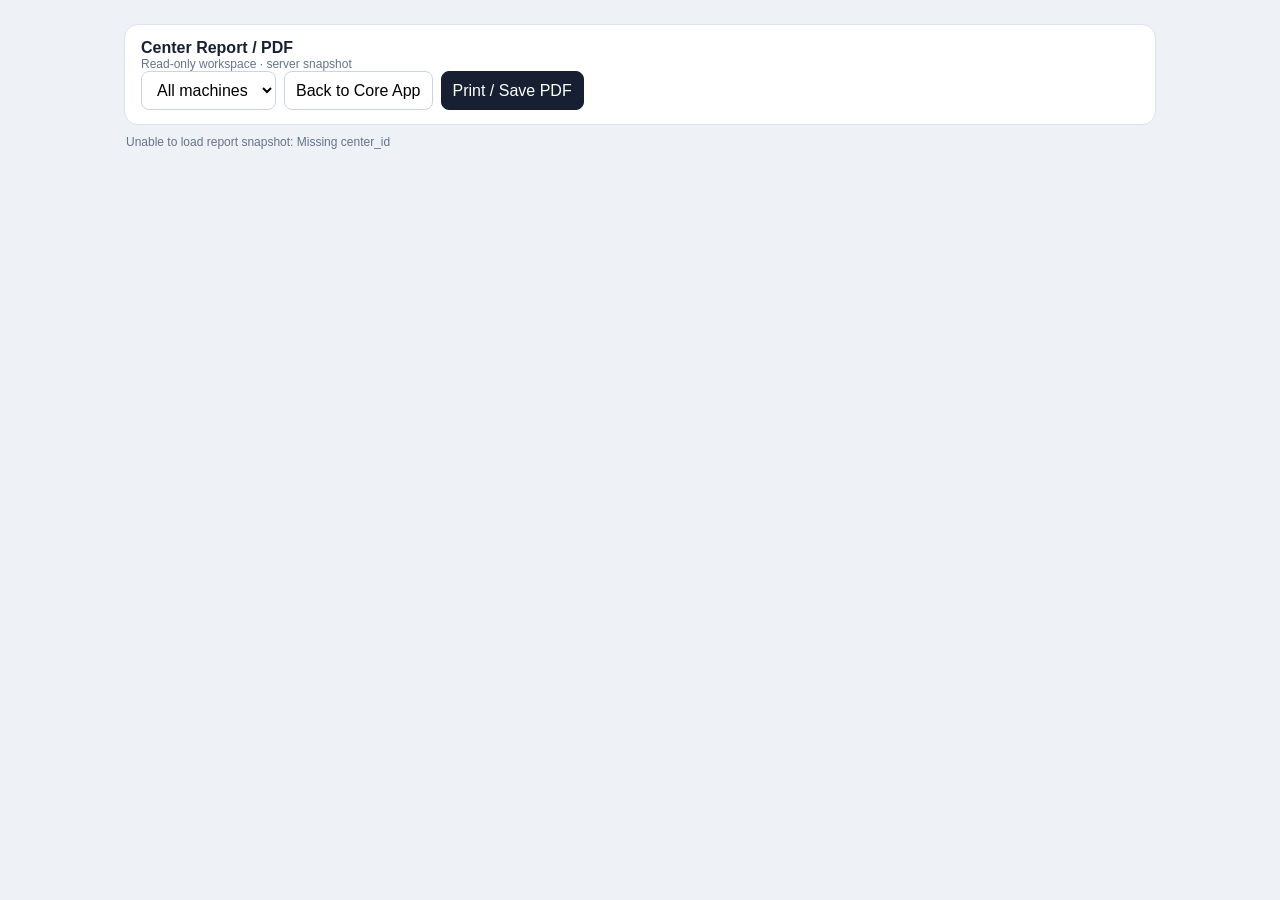
<file: static/center-report.html>
<!doctype html>
<html><head><meta charset="utf-8"><meta name="viewport" content="width=device-width,initial-scale=1">
<title>Center Summary Report</title>
<style>
:root{color-scheme:light}*{box-sizing:border-box}body{font-family:Arial,sans-serif;background:#eef2f7;color:#172033;margin:0}.wrap{max-width:1080px;margin:auto;padding:24px}.toolbar{display:flex;justify-content:space-between;gap:12px;align-items:center;background:#fff;border:1px solid #dbe3ee;border-radius:14px;padding:14px 16px;position:sticky;top:0;z-index:10}.toolbar-actions{display:flex;gap:8px;flex-wrap:wrap}button,select,input{font:inherit;padding:9px 11px;border:1px solid #cbd5e1;border-radius:8px;background:#fff}.primary{background:#172033;color:#fff;border-color:#172033}.hint{color:#64748b;font-size:12px}.report-page{background:#fff;min-height:277mm;margin:18px auto;padding:18mm 17mm;border:1px solid #dbe3ee;box-shadow:0 8px 24px #0f172a12;position:relative}.report-head{display:flex;justify-content:space-between;gap:20px;border-bottom:2px solid #172033;padding-bottom:12px;margin-bottom:18px}.report-head h1{font-size:24px;margin:0}.eyebrow{font-size:11px;letter-spacing:.08em;text-transform:uppercase;color:#64748b}.meta{text-align:right;font-size:11px;color:#64748b}.grid4,.grid3,.grid2{display:grid;gap:10px}.grid4{grid-template-columns:repeat(4,1fr)}.grid3{grid-template-columns:repeat(3,1fr)}.grid2{grid-template-columns:repeat(2,1fr)}.kpi,.box{border:1px solid #dbe3ee;border-radius:10px;padding:12px}.kpi span,.label{display:block;color:#64748b;font-size:11px}.kpi strong{display:block;font-size:20px;margin-top:4px}.section{margin-top:18px}.section h2{font-size:16px;margin:0 0 9px}.section h3{font-size:13px;margin:12px 0 6px}.bar{height:12px;border-radius:999px;background:#e2e8f0;overflow:hidden}.bar i{display:block;height:100%;background:#475569}.table{width:100%;border-collapse:collapse;font-size:11px}.table th,.table td{padding:7px 6px;border-bottom:1px solid #e5e7eb;text-align:left;vertical-align:top}.table th{background:#f8fafc}.callout{padding:12px 14px;border-left:4px solid #475569;background:#f8fafc;font-size:12px;line-height:1.5}.declaration{font-size:11px;line-height:1.55;color:#475569}.footer{position:absolute;left:17mm;right:17mm;bottom:10mm;display:flex;justify-content:space-between;border-top:1px solid #e5e7eb;padding-top:6px;font-size:9px;color:#94a3b8}.empty{color:#94a3b8;font-style:italic}.report-chart{width:100%;height:220px;border:1px solid #e5e7eb;border-radius:10px}.equation{font-family:Georgia,serif;font-size:15px;padding:10px 12px;background:#f8fafc;border:1px solid #e2e8f0;border-radius:9px}.screen-only{display:block}@media(max-width:760px){.grid4,.grid3,.grid2{grid-template-columns:1fr 1fr}.report-page{min-height:auto;padding:20px}.meta{text-align:left}.report-head{flex-direction:column}.footer{position:static;margin-top:24px}}
@page{size:A4;margin:0}@media print{body{background:#fff}.screen-only{display:none!important}.wrap{max-width:none;padding:0}.report-page{width:210mm;height:297mm;min-height:297mm;margin:0;border:0;box-shadow:none;page-break-after:always;break-after:page;overflow:hidden}.report-page:last-child{page-break-after:auto;break-after:auto}}
</style></head>
<body><div class="wrap">
<div class="toolbar screen-only"><div><strong>Center Report / PDF</strong><div class="hint">Read-only workspace · server snapshot</div></div><div class="toolbar-actions"><select id="machineFilter"><option value="">All machines</option></select><button id="backToCoreBtn">Back to Core App</button><button class="primary" id="pdfBtn">Print / Save PDF</button></div></div>
<div id="status" class="hint screen-only" style="padding:10px 2px">Loading center snapshot…</div>
<div id="report"></div>
</div>
<script>
const $=id=>document.getElementById(id), esc=s=>String(s??'').replace(/[&<>"']/g,c=>({'&':'&amp;','<':'&lt;','>':'&gt;','"':'&quot;',"'":'&#39;'}[c])), num=(v,d=0)=>Number.isFinite(+v)?(+v).toLocaleString(undefined,{maximumFractionDigits:d}):'—', pct=v=>Number.isFinite(+v)?num(+v,0)+'%':'—', norm=x=>String(x||'').trim().toLowerCase().replace(/\s+/g,' ');
let SNAP=null;
function obj(v){if(v&&typeof v==='object')return v;if(!v)return {};try{return JSON.parse(v)}catch{return {}}}
function machineRows(){if(!SNAP)return[];const ms=obj(SNAP.payload?.machines),ck=norm(SNAP.center?.name);let rows=Object.values(ms).filter(m=>norm(m.centerKey||m.center)===ck);const f=$('machineFilter').value;return f?rows.filter(m=>String(m.machine||'')===f):rows}
function centerData(){const cs=obj(SNAP.payload?.centers),ck=norm(SNAP.center?.name);return cs[ck]||Object.values(cs).find(c=>norm(c.center)===ck)||{}}
function histories(){const hs=SNAP?.payload?.histories||{},out=[],f=$('machineFilter').value,needle=f?'histDaily|'+norm(SNAP.center?.name)+'|'+norm(f):'';for(const [k,v] of Object.entries(hs)){if(needle&&norm(k)!==norm(needle))continue;const h=obj(v);for(const [date,x] of Object.entries(h))if(x&&typeof x==='object')out.push({date,newPatients:+x.newPatients||0,activePatients:+x.activePatients||0,totalTreated:(x.totalTreated!==undefined&&x.totalTreated!==''?+x.totalTreated:(+x.newPatients||0)+(+x.activePatients||0)),key:k})}return out.sort((a,b)=>a.date.localeCompare(b.date))}
function pageHead(n,title,id,ts){return '<div class="report-head"><div><div class="eyebrow">LINAC Machine Carrying Capacity · Center Summary Report</div><h1>'+esc(title)+'</h1></div><div class="meta">Report ID: '+esc(id)+'<br>Generated: '+esc(ts)+'<br>Page '+n+' / 3</div></div>'}
function footer(){return '<div class="footer"><span>Read-only report generated from authenticated center snapshot</span><span>LINACMCF v5.4</span></div>'}
function fitLogistic(y,K){if(y.length<6||!K)return null;let best=null,eps=1e-6;for(let rr=.0005;rr<=1;rr+=.002){let logs=[];for(let i=0;i<y.length;i++){let v=Math.min(Math.max(y[i],eps),K*(1-eps)),z=K/v-1;if(z>0)logs.push(Math.log(z)+rr*i)}if(!logs.length)continue;let A=Math.exp(logs.reduce((a,b)=>a+b,0)/logs.length),p=y.map((_,i)=>K/(1+A*Math.exp(-rr*i))),rm=Math.sqrt(y.reduce((s,v,i)=>s+(v-p[i])**2,0)/y.length);if(!best||rm<best.rmse)best={K,r:rr,A,pred:p,rmse:rm}}return best}
function drawChart(id,actual,forecast,K,logistic){const cv=$(id);if(!cv)return;const dpr=window.devicePixelRatio||1,w=Math.max(600,cv.clientWidth||700),h=220;cv.width=w*dpr;cv.height=h*dpr;const x=cv.getContext('2d');x.scale(dpr,dpr);x.clearRect(0,0,w,h);const L=42,R=14,T=20,B=28,n=Math.max(2,actual.length+(forecast?.length||0)),vals=[...actual,...(forecast||[]),K||0,...(logistic||[])],mx=Math.max(10,...vals)*1.12,X=i=>L+i*(w-L-R)/(n-1),Y=v=>h-B-v*(h-T-B)/mx;x.font='10px Arial';x.strokeStyle='#e5e7eb';x.fillStyle='#64748b';for(let j=0;j<=4;j++){let v=mx*j/4,py=Y(v);x.beginPath();x.moveTo(L,py);x.lineTo(w-R,py);x.stroke();x.fillText(v.toFixed(0),5,py+3)}function line(a,start,stroke,dash=[]){if(!a?.length)return;x.strokeStyle=stroke;x.setLineDash(dash);x.lineWidth=2;x.beginPath();a.forEach((v,i)=>{let px=X(start+i),py=Y(v);i?x.lineTo(px,py):x.moveTo(px,py)});x.stroke();x.setLineDash([])}line(actual,0,'#111827');if(forecast?.length)line([actual.at(-1),...forecast],actual.length-1,'#2563eb',[6,4]);if(K>0)line(Array(n).fill(K),0,'#dc2626',[4,4]);if(logistic?.length)line(logistic,0,'#7c3aed',[8,3]);x.fillStyle='#111827';x.fillText('Actual',L,12);x.fillStyle='#2563eb';x.fillText('Forecast',L+55,12);x.fillStyle='#dc2626';x.fillText('Capacity K',L+125,12);if(logistic?.length){x.fillStyle='#7c3aed';x.fillText('Logistic',L+205,12)}}
async function enrichCharts(allH,daily){const y=allH.map(x=>x.totalTreated),fit=fitLogistic(y,daily);let fc=[];if(y.length>=6)try{const r=await fetch('/api/forecast',{method:'POST',credentials:'same-origin',headers:{'Content-Type':'application/json'},body:JSON.stringify({series:y,horizon:20,seasonality:'auto'})});if(r.ok)fc=(await r.json()).forecast||[]}catch(e){}drawChart('reportForecastChart',y,fc,daily,null);const lf=fit?fit.pred.concat(Array.from({length:20},(_,j)=>fit.K/(1+fit.A*Math.exp(-fit.r*(y.length+j))))):[];drawChart('reportLogisticChart',y,[],daily,lf);const sug=$('reportSuggestedNew');if(sug){const m=machineRows()[0],af=Math.max(1,+m?.machineInputs?.avgFrac||1);sug.textContent=daily>0?'≤ '+Math.max(0,Math.floor((.9*daily)/af)):'—'}const eq=$('reportLogisticEquation');if(eq)eq.innerHTML=fit?'Fixed-K logistic: <b>N(t) = '+num(fit.K,1)+' / [1 + '+num(fit.A,3)+' e<sup>−'+num(fit.r,4)+'t</sup>]</b> &nbsp; · &nbsp; RMSE '+num(fit.rmse,2):'At least 6 working-day observations are required for fitted logistic parameters.'}
function render(){
 const c=centerData(), ms=machineRows(), allH=histories(), sa=c.serviceArea||{}, pop=c.population||{}, provinces=sa.provinces||[];
 const capacity=ms.reduce((z,m)=>z+(+m.computed?.annualCases||0),0), daily=ms.reduce((z,m)=>z+(+m.computed?.daily||+m.computed?.dailyCap||0),0);
 const demand=(+pop.population||0)*(+pop.incidence||0)/100000*(+pop.rtRate||0);
 const recent=allH.slice(-20), avgActive=recent.length?recent.reduce((z,x)=>z+x.activePatients,0)/recent.length:null, avgTreated=recent.length?recent.reduce((z,x)=>z+x.totalTreated,0)/recent.length:null, util=avgTreated!=null&&daily>0?avgTreated/daily*100:null;
 const recentNew=allH.slice(-60), monthlyNew=recentNew.length?recentNew.reduce((z,x)=>z+x.newPatients,0)/Math.max(1,new Set(recentNew.map(x=>x.date.slice(0,7))).size):null;
 const annualized=monthlyNew==null?null:monthlyNew*12, balance=capacity-demand, coverage=demand>0?capacity/demand*100:null;
 const id='CTR-'+String(SNAP.center?.id||'NA')+'-'+new Date().toISOString().replace(/[-:TZ.]/g,'').slice(0,14), ts=new Date().toLocaleString();
 const rows=ms.map(m=>{const i=m.machineInputs||{},q=m.computed||{};return '<tr><td>'+esc(m.machine||'Unnamed')+'</td><td>'+num(i.op,0)+'</td><td>'+num(i.idle,0)+'</td><td>'+pct((+i.eff||0)*100)+'</td><td>'+num(i.avgFrac,1)+'</td><td>'+num(q.daily||q.dailyCap,1)+'</td><td>'+num(q.annualCases,0)+'</td></tr>'}).join('');
 const prov=provinces.length?provinces.map(esc).join(', '):'No provinces declared';
 const interpretation=coverage==null?'Insufficient demand data for capacity comparison.':coverage<100?'Modeled annual treatment capacity is below estimated annual RT demand for the declared service population.':coverage<120?'Modeled capacity is close to estimated demand, with limited modeled reserve.':'Modeled capacity exceeds estimated demand, indicating modeled reserve capacity.';
 const forecast=annualized==null?'Insufficient recent daily history for a workload run-rate estimate.':'Recent recorded new-patient run rate annualizes to approximately '+num(annualized,0)+' patients/year. This is a descriptive run-rate, not a clinical demand forecast.';
 $('report').innerHTML=
 '<section class="report-page">'+pageHead(1,'Center Capacity Overview',id,ts)+'<div class="grid4"><div class="kpi"><span>Center</span><strong>'+esc(SNAP.center?.name||'—')+'</strong></div><div class="kpi"><span>Machines</span><strong>'+num(ms.length)+'</strong></div><div class="kpi"><span>Modeled capacity</span><strong>'+num(capacity)+'</strong><span>courses/year</span></div><div class="kpi"><span>Estimated RT demand</span><strong>'+num(demand)+'</strong><span>courses/year</span></div></div><div class="section grid2"><div><h2>Service Area & Estimated Demand</h2><div class="grid3"><div class="kpi"><span>Population</span><strong>'+num(pop.population)+'</strong></div><div class="kpi"><span>Incidence</span><strong>'+num(pop.incidence,1)+'</strong><span>/100,000</span></div><div class="kpi"><span>RT proportion</span><strong>'+pct((+pop.rtRate||0)*100)+'</strong></div></div><div class="box" style="margin-top:8px">'+prov+'</div></div><div><h2>Capacity position</h2><div class="grid2"><div class="kpi"><span>Capacity / demand</span><strong>'+pct(coverage)+'</strong></div><div class="kpi"><span>Balance</span><strong>'+num(balance)+'</strong><span>courses/year</span></div></div><div class="callout" style="margin-top:8px">'+esc(interpretation)+'</div></div></div><div class="section"><h2>Machine Carrying Capacity</h2><table class="table"><thead><tr><th>Machine</th><th>Op min/day</th><th>Idle min/day</th><th>Staff efficacy</th><th>Avg fractions/course</th><th>Fractions/day</th><th>Courses/year</th></tr></thead><tbody>'+(rows||'<tr><td colspan="7" class="empty">No machine data in snapshot.</td></tr>')+'</tbody></table></div>'+footer()+'</section>'+
 '<section class="report-page">'+pageHead(2,'Utilization & Forecast',id,ts)+'<div class="grid4"><div class="kpi"><span>Avg delivered fractions/day</span><strong>'+num(avgTreated,1)+'</strong></div><div class="kpi"><span>Capacity fractions/day</span><strong>'+num(daily,1)+'</strong></div><div class="kpi"><span>Treatment utilization</span><strong>'+pct(util)+'</strong></div><div class="kpi"><span>Suggested new starts/day</span><strong id="reportSuggestedNew">—</strong></div></div><div class="section"><h2>Forecast chart · delivered fractions/day</h2><canvas id="reportForecastChart" class="report-chart"></canvas></div><div class="section"><h2>Recent workload</h2><div class="callout">'+esc(forecast)+'</div></div><div class="section"><h2>Data coverage</h2><div class="box">'+num(allH.length)+' daily history records are present in the selected machine scope.</div></div>'+footer()+'</section>'+
 '<section class="report-page">'+pageHead(3,'Capacity & Logistic Interpretation',id,ts)+'<div class="section"><h2>Logistic fit · delivered fractions/day</h2><canvas id="reportLogisticChart" class="report-chart"></canvas><div id="reportLogisticEquation" class="equation" style="margin-top:9px">Calculating logistic fit…</div></div><div class="section"><h2>Interpretation</h2><div class="callout">'+esc(interpretation)+'</div></div><div class="section"><h2>Data Declaration</h2><div class="declaration box">This report is a read-only rendering of the authenticated center workspace snapshot. Outputs are planning estimates and not patient-level clinical guidance or guaranteed future workload.</div></div><div class="section"><h2>Snapshot provenance</h2><table class="table"><tr><th>Center</th><td>'+esc(SNAP.center?.name||'—')+'</td></tr><tr><th>Country</th><td>'+esc(SNAP.center?.country||'—')+'</td></tr><tr><th>Snapshot updated</th><td>'+esc(SNAP.snapshot_updated_at||'—')+'</td></tr><tr><th>Generated for role</th><td>'+esc(SNAP.generated_for?.role||'—')+'</td></tr></table></div>'+footer()+'</section>'; setTimeout(()=>enrichCharts(allH,daily),0);
}
async function load(){const centerId=new URLSearchParams(location.search).get('center_id');

 if(!centerId){
  throw new Error('Missing center_id');
 }

 const r=await fetch(
  '/api/report/center-snapshot?center_id='+
   encodeURIComponent(centerId),
  {credentials:'same-origin'}
 ); if(r.status===401){location.href='/';return}if(!r.ok)throw new Error('HTTP '+r.status);SNAP=await r.json();const ms=obj(SNAP.payload?.machines),ck=norm(SNAP.center?.name);Object.values(ms).filter(m=>norm(m.centerKey||m.center)===ck).forEach(m=>{const o=document.createElement('option');o.value=m.machine||'';o.textContent=m.machine||'Unnamed machine';$('machineFilter').appendChild(o)});$('machineFilter').onchange=render;$('backToCoreBtn').onclick=()=>{if(history.length>1&&document.referrer&&new URL(document.referrer).origin===location.origin){history.back()}else{location.href='/'}};$('pdfBtn').onclick=()=>window.print();render();$('status').textContent='Ready · PDF uses the browser print dialog (A4, 3 pages).'}
load().catch(e=>$('status').textContent='Unable to load report snapshot: '+e.message);
</script></body></html>
</file>
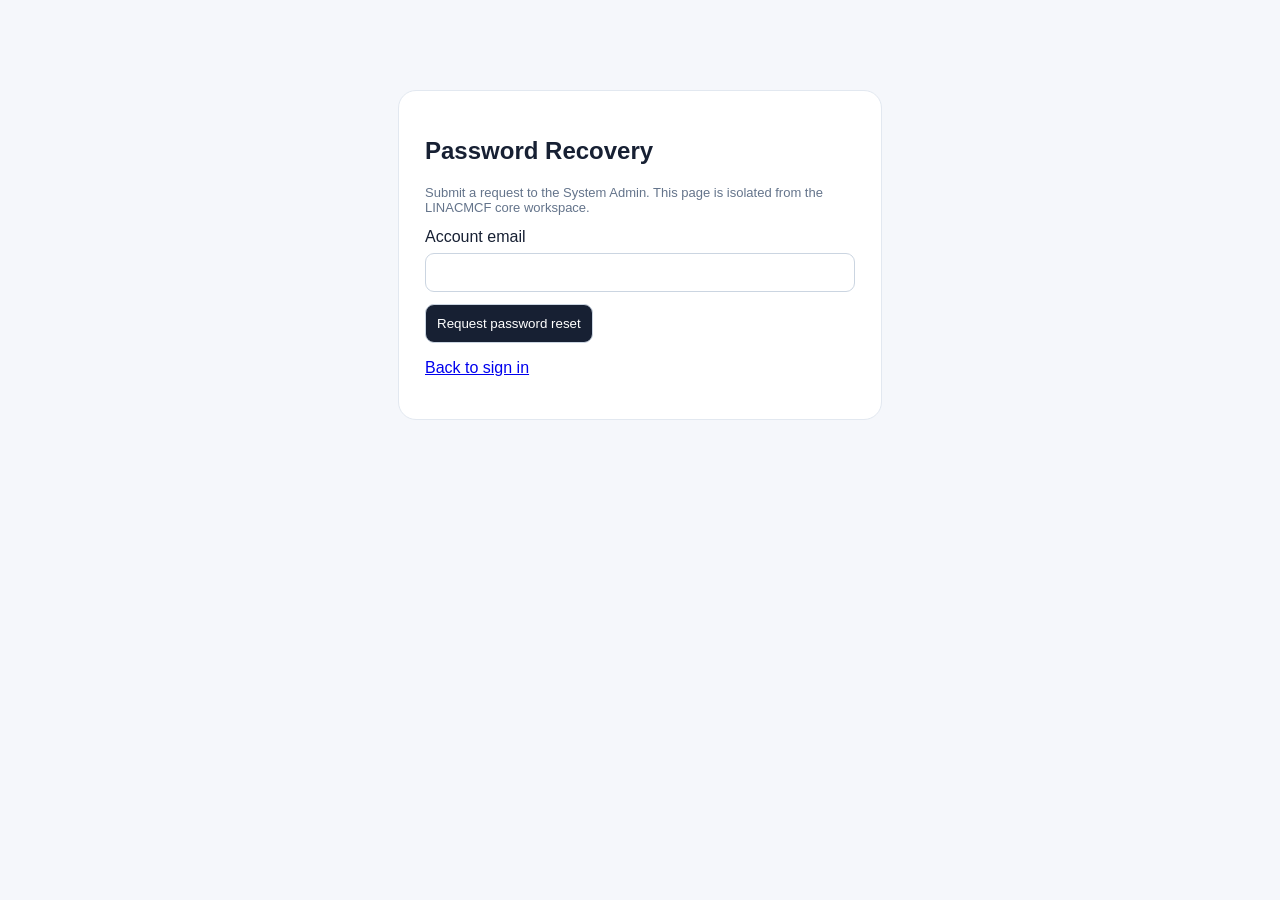
<file: static/password-recovery.html>
<!doctype html><html><head><meta charset="utf-8"><meta name="viewport" content="width=device-width,initial-scale=1"><title>Password Recovery</title><style>body{font-family:Arial,sans-serif;background:#f5f7fb;color:#172033}.card{width:min(430px,calc(100% - 40px));margin:10vh auto;background:#fff;border:1px solid #e2e8f0;border-radius:18px;padding:26px}label{display:flex;flex-direction:column;gap:7px}input,button{padding:11px;border:1px solid #cbd5e1;border-radius:9px}button{margin-top:12px;background:#172033;color:#fff;cursor:pointer}.hint{color:#64748b;font-size:13px;margin-top:12px}</style></head><body><div class="card"><h2>Password Recovery</h2><p class="hint">Submit a request to the System Admin. This page is isolated from the LINACMCF core workspace.</p><label>Account email<input id="email" type="email" autocomplete="email"></label><button id="send">Request password reset</button><div id="msg" class="hint"></div><p><a href="/">Back to sign in</a></p></div><script>send.onclick=async()=>{msg.textContent='Submitting…';try{let r=await fetch('/api/auth/password-recovery/request',{method:'POST',headers:{'Content-Type':'application/json'},body:JSON.stringify({email:email.value.trim()})}),j=await r.json();msg.textContent=j.message||'Request submitted.'}catch(e){msg.textContent='Unable to submit request.'}}</script></body></html>
</file>
